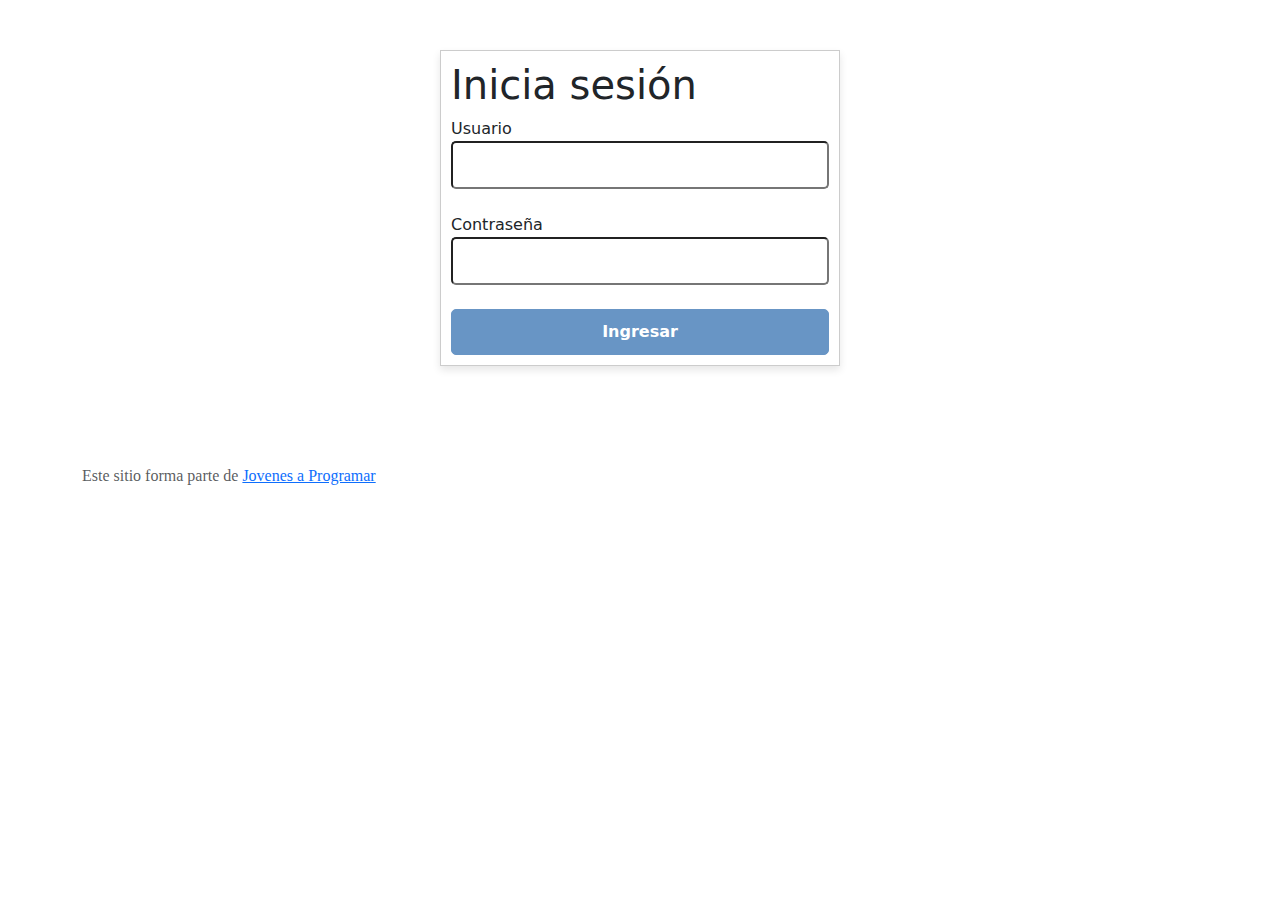
<file: index.html>
<!DOCTYPE html>
<html lang="es">

<head>
  <meta http-equiv="Content-Type" content="text/html; charset=UTF-8">
  <meta name="viewport" content="width=device-width, initial-scale=1, shrink-to-fit=no">
  <title>eMercado - Todo lo que busques está aquí</title>
  <link rel="icon" href="img/logoEmercado.png" >
  <link href="https://fonts.googleapis.com/css?family=Raleway:300,300i,400,400i,700,700i,900,900i" rel="stylesheet">
  <link href="css/bootstrap.min.css" rel="stylesheet">
  <link href="css/styles.css" rel="stylesheet">
</head>

<body>
  <nav class="navbar navbar-expand-lg navbar-dark bg-dark p-1">
    <div class="container">
      <button class="navbar-toggler" type="button" data-bs-toggle="collapse" data-bs-target="#navbarNav"
        aria-controls="navbarNav" aria-expanded="false" aria-label="Toggle navigation">
        <span class="navbar-toggler-icon"></span>
      </button>
      <div class="collapse navbar-collapse" id="navbarNav">
        <ul class="navbar-nav w-100 justify-content-between">
          <li class="nav-item">
            <a class="nav-link active" href="index.html">Inicio</a>
          </li>
          <li class="nav-item">
            <a class="nav-link" href="categories.html">Categorías</a>
          </li>
          <li class="nav-item">
            <a class="nav-link" href="sell.html">Vender</a>
          </li>
          <li class="nav-item dropdown">
            <button id="userShow" class="btn btn-dark dropdown-toggle" data-bs-toggle="dropdown" aria-expanded="false"></button>
            <ul class="dropdown-menu dropdown-menu-dark">
              <li><a class="dropdown-item" href="my-profile.html">Mi perfil</a></li>
              <li><a class="dropdown-item" href="cart.html">Mi carrito <span class="badge text-bg-secondary" id="badge"></span></a></li>
              <li><hr class="dropdown-divider"></li>
              <li id="closeSesion" ><a class="dropdown-item cursor-active" >Cerrar sesión</a></li>
            </ul>
          </li>
        </ul>
      </div>
    </div>
  </nav>
  <main>
    <div class="jumbotron text-center"></div>
    <div class="album py-5 bg-light">
      <div class="container">
        <div class="row">
          <div class="col-md-4">
            <div class="card mb-4 shadow-sm custom-card cursor-active" id="autos">
              <img class="bd-placeholder-img card-img-top" src="img/cars_index.jpg"
                alt="Imgagen representativa de la categoría 'Autos'">
              <h3 class="m-3">Autos</h3>
              <div class="card-body">
                <p class="card-text">Los mejores precios en autos 0 kilómetro, de alta y media gama.</p>
              </div>
            </div>
          </div>
          <div class="col-md-4">
            <div class="card mb-4 shadow-sm custom-card cursor-active" id="juguetes">
              <img class="bd-placeholder-img card-img-top" src="img/toys_index.jpg"
                alt="Imgagen representativa de la categoría 'Juguetes'">
              <h3 class="m-3">Juguetes</h3>
              <div class="card-body">
                <p class="card-text">Encuentra aquí los mejores precios para niños/as de cualquier edad.</p>
              </div>
            </div>
          </div>
          <div class="col-md-4">
            <div class="card mb-4 shadow-sm custom-card cursor-active" id="muebles">
              <img class="bd-placeholder-img card-img-top" src="img/furniture_index.jpg"
                alt="Imgagen representativa de la categoría 'Muebles'">
              <h3 class="m-3">Muebles</h3>
              <div class="card-body">
                <p class="card-text">Muebles antiguos, nuevos y para ser armados por uno mismo.</p>
              </div>
            </div>
          </div>
        </div>
        <div class="row">
          <a class="btn btn-light btn-lg btn-block" href="categories.html">Y mucho más!</a>
        </div>
      </div>
    </div>
  </main>
  <footer class="text-muted">
    <div class="container">
      <p class="float-end">
        <a href="#">Volver arriba</a>
      </p>
      <p>Este sitio forma parte de <a href="https://jovenesaprogramar.edu.uy/" target="_blank">Jovenes a Programar</a></p>
    </div>
  </footer>
  <script src="js/autenticacion.js"></script>
  <script src="js/bootstrap.bundle.min.js"></script>
  <script src="js/index.js"></script>
  <script src="js/init.js"></script>
  <script src="js/darkMode.js"></script>
  <script src="js/cart.js"></script>
  
</body>

</html>
</file>
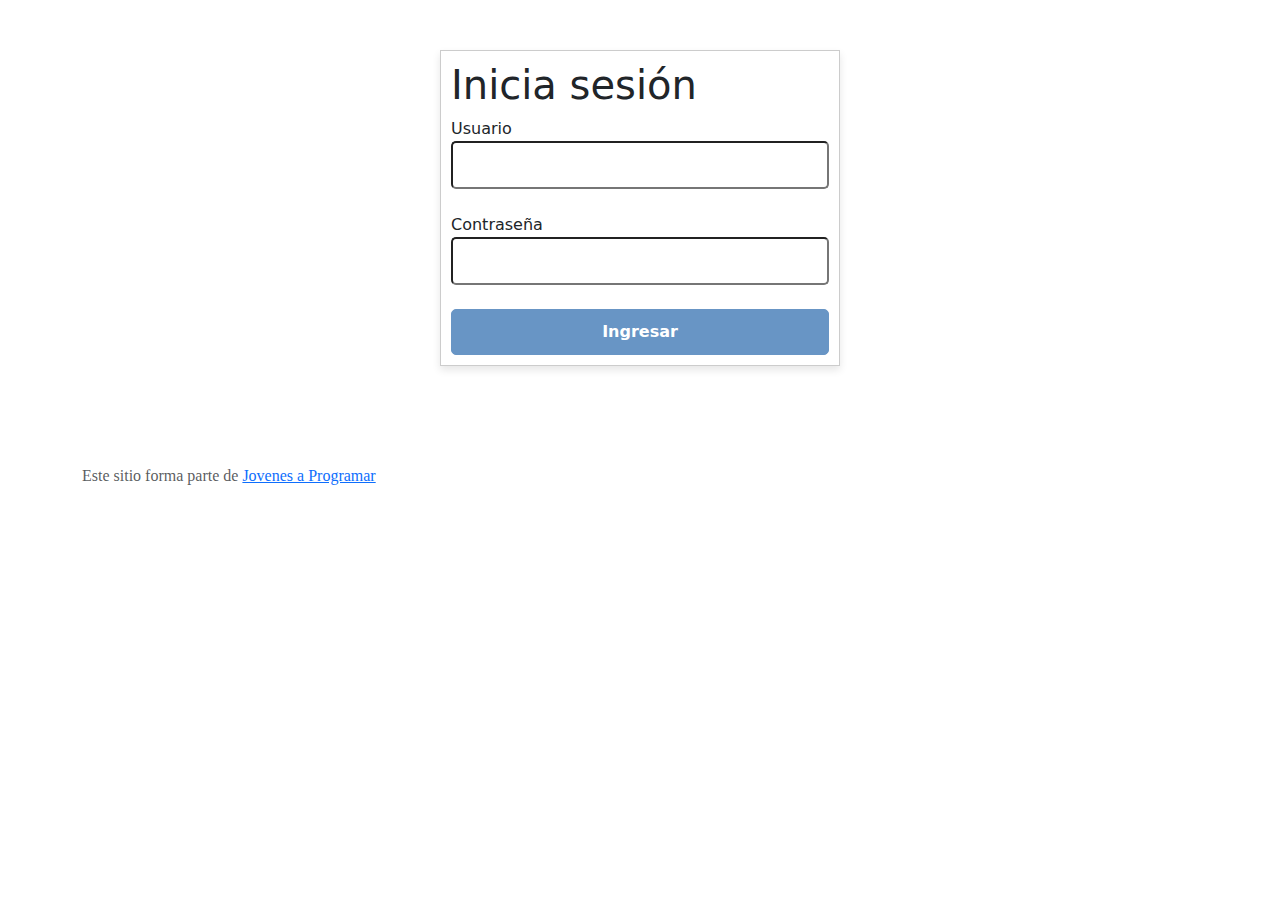
<file: categories.html>
<!DOCTYPE html>
<html lang="es">

<head>
  <meta http-equiv="Content-Type" content="text/html; charset=UTF-8">
  <meta name="viewport" content="width=device-width, initial-scale=1, shrink-to-fit=no">
  <title>eMercado - Todo lo que busques está aquí</title>
  <link rel="icon" href="img/logoEmercado.png" >
  <link href="https://fonts.googleapis.com/css?family=Raleway:300,300i,400,400i,700,700i,900,900i" rel="stylesheet">
  <link href="css/font-awesome.min.css" rel="stylesheet">
  <link href="css/bootstrap.min.css" rel="stylesheet">
  <link href="css/styles.css" rel="stylesheet">
</head>

<body>
  <nav class="navbar navbar-expand-lg navbar-dark bg-dark p-1">
    <div class="container">
      <button class="navbar-toggler" type="button" data-bs-toggle="collapse" data-bs-target="#navbarNav"
        aria-controls="navbarNav" aria-expanded="false" aria-label="Toggle navigation">
        <span class="navbar-toggler-icon"></span>
      </button>
      <div class="collapse navbar-collapse" id="navbarNav">
        <ul class="navbar-nav w-100 justify-content-between">
          <li class="nav-item">
            <a class="nav-link" href="index.html">Inicio</a>
          </li>
          <li class="nav-item">
            <a class="nav-link active" href="categories.html">Categorías</a>
          </li>
          <li class="nav-item">
            <a class="nav-link" href="sell.html">Vender</a>
          </li>
          <li class="nav-item dropdown">
            <button id="userShow" class="btn btn-dark dropdown-toggle" data-bs-toggle="dropdown" aria-expanded="false"></button>
            <ul class="dropdown-menu dropdown-menu-dark">
              <li><a class="dropdown-item" href="my-profile.html">Mi perfil</a></li>
              <li><a class="dropdown-item" href="cart.html">Mi carrito <span class="badge text-bg-secondary" id="badge"></span></a></li>
              <li><hr class="dropdown-divider"></li>
              <li id="closeSesion" ><a class="dropdown-item cursor-active" >Cerrar sesión</a></li>
            </ul>
          </li>
        </ul>
      </div>
    </div>
  </nav>
  <main class="pb-5">
    <div class="text-center p-4">
      <h2>Categorías</h2>
      <p class="lead">Verás aquí todas las categorías del sitio.</p>
    </div>
    <div class="container">
      <div class="row">
        <div class="col text-end">
          <div class="btn-group btn-group-toggle mb-4" data-bs-toggle="buttons">
            <input type="radio" class="btn-check" name="options" id="sortAsc">
            <label class="btn btn-light" for="sortAsc">A-Z</label>
            <input type="radio" class="btn-check" name="options" id="sortDesc">
            <label class="btn btn-light" for="sortDesc">Z-A</label>
            <input type="radio" class="btn-check" name="options" id="sortByCount" checked>
            <label class="btn btn-light" for="sortByCount"><i class="fas fa-sort-amount-down mr-1"></i></label>
          </div>
        </div>
      </div>
      <div class="row">
        <div class="col-lg-6 offset-lg-6 col-md-12 mb-1 container">
          <div class="row container p-0 m-0">
            <div class="col">
              <p class="font-weight-normal text-end my-2">Cant.</p>
            </div>
            <div class="col">
              <input class="form-control" type="number" placeholder="min." id="rangeFilterCountMin">
            </div>
            <div class="col">
              <input class="form-control" type="number" placeholder="máx." id="rangeFilterCountMax">
            </div>
            <div class="col-3 p-0">
              <div class="btn-group" role="group">
                <button class="btn btn-light btn-block" id="rangeFilterCount">Filtrar</button>
                <button class="btn btn-link btn-sm" id="clearRangeFilter">Limpiar</button>
              </div>
            </div>
          </div>
        </div>
      </div>
      <div class="row">
        <div class="list-group" id="cat-list-container">
        </div>
      </div>
    </div>
  </main>
  <footer class="text-muted">
    <div class="container">
      <p class="float-end">
        <a href="#">Volver arriba</a>
      </p>
      <p>Este sitio forma parte de <a href="https://jovenesaprogramar.edu.uy/" target="_blank">Jovenes a Programar</a></p>
    </div>
  </footer>
  <div id="spinner-wrapper">
    <div class="lds-ring">
      <div></div>
      <div></div>
      <div></div>
      <div></div>
    </div>
  </div>
  <script src="js/bootstrap.bundle.min.js"></script>
  <script src="js/init.js"></script>
  <script src="js/categories.js"></script>
  <script src="js/autenticacion.js"></script>
  <script src="js/darkMode.js"></script>
  <script src="js/cart.js"></script>
</body>

</html>
</file>
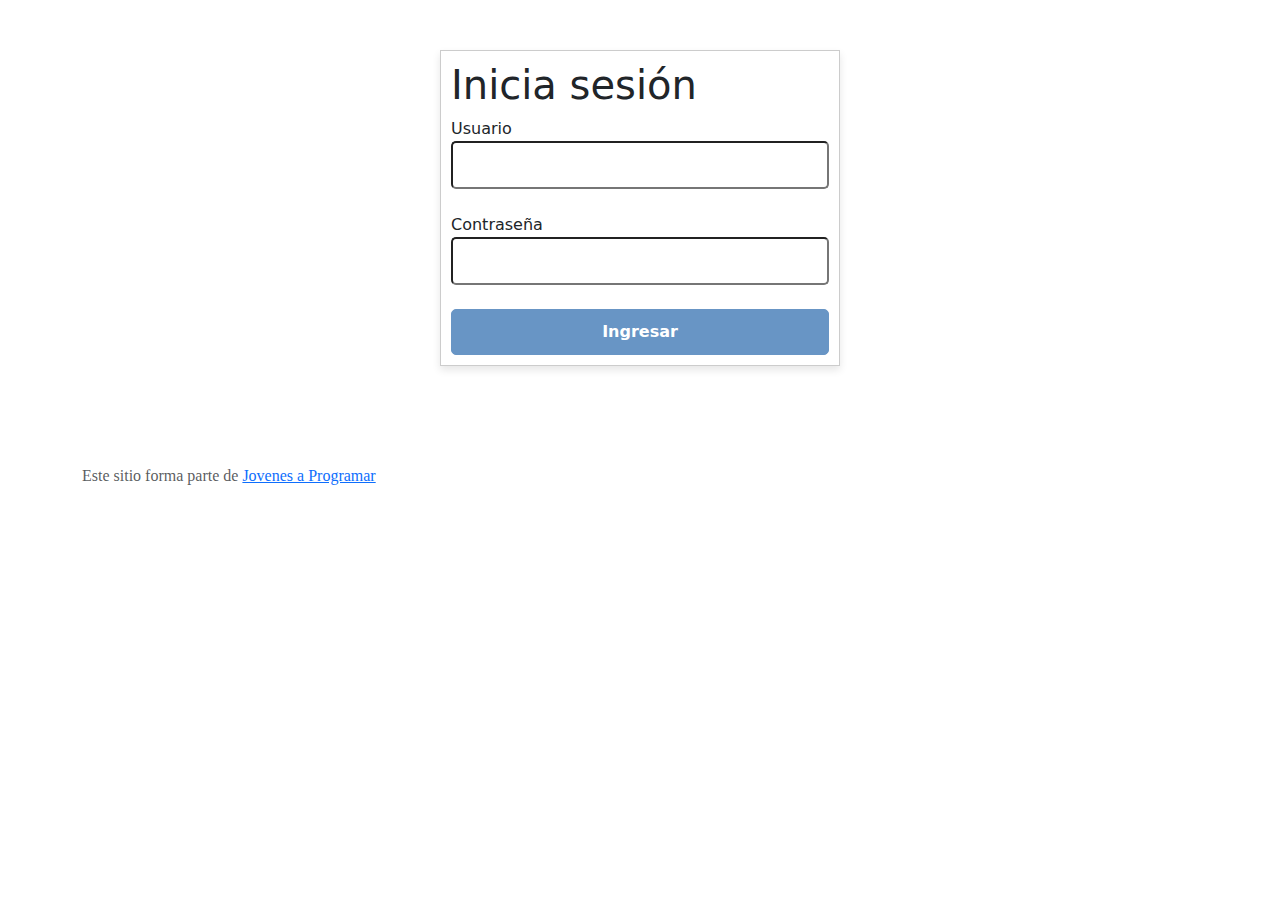
<file: login.html>
<!DOCTYPE html>
<html lang="es">

<head>
  <meta http-equiv="Content-Type" content="text/html; charset=UTF-8">
  <meta name="viewport" content="width=device-width, initial-scale=1, shrink-to-fit=no">
  <title>eMercado - Todo lo que busques está aquí</title>
  <link rel="icon" href="img/logoEmercado.png" >
  <link href="https://fonts.googleapis.com/css?family=Raleway:300,300i,400,400i,700,700i,900,900i" rel="stylesheet">
  <link href="css/bootstrap.min.css" rel="stylesheet">
  <link href="css/styles.css" rel="stylesheet">
  <link href="https://cdn.jsdelivr.net/npm/bootstrap@5.3.3/dist/css/bootstrap.min.css" rel="stylesheet" integrity="sha384-QWTKZyjpPEjISv5WaRU9OFeRpok6YctnYmDr5pNlyT2bRjXh0JMhjY6hW+ALEwIH" crossorigin="anonymous">
</head>

<body>
  <div class="contenedor" id="login">
    <div class="col-sm-12 col-md-12 col-xxl-12"></div>
      <div class="form"></div>  
      <h1>Inicia sesión</h1>
    
      Usuario<br><input id="username" type="email" name="usuario" minlength="1" required><br><br>
      Contraseña<br><input id="password" type="password" name="contraseña" minlength="1" required><br><br>
    
      <button id="inicio">Ingresar</button> 
      </div>
    </div>
  
  </div>
  <footer class="text-muted">
    <div class="container">
      <p>Este sitio forma parte de <a href="https://jovenesaprogramar.edu.uy/" target="_blank">Jovenes a Programar</a></p>
    </div>
  </footer>
  <script src="js/login.js"></script>
</body>

</html>
</file>
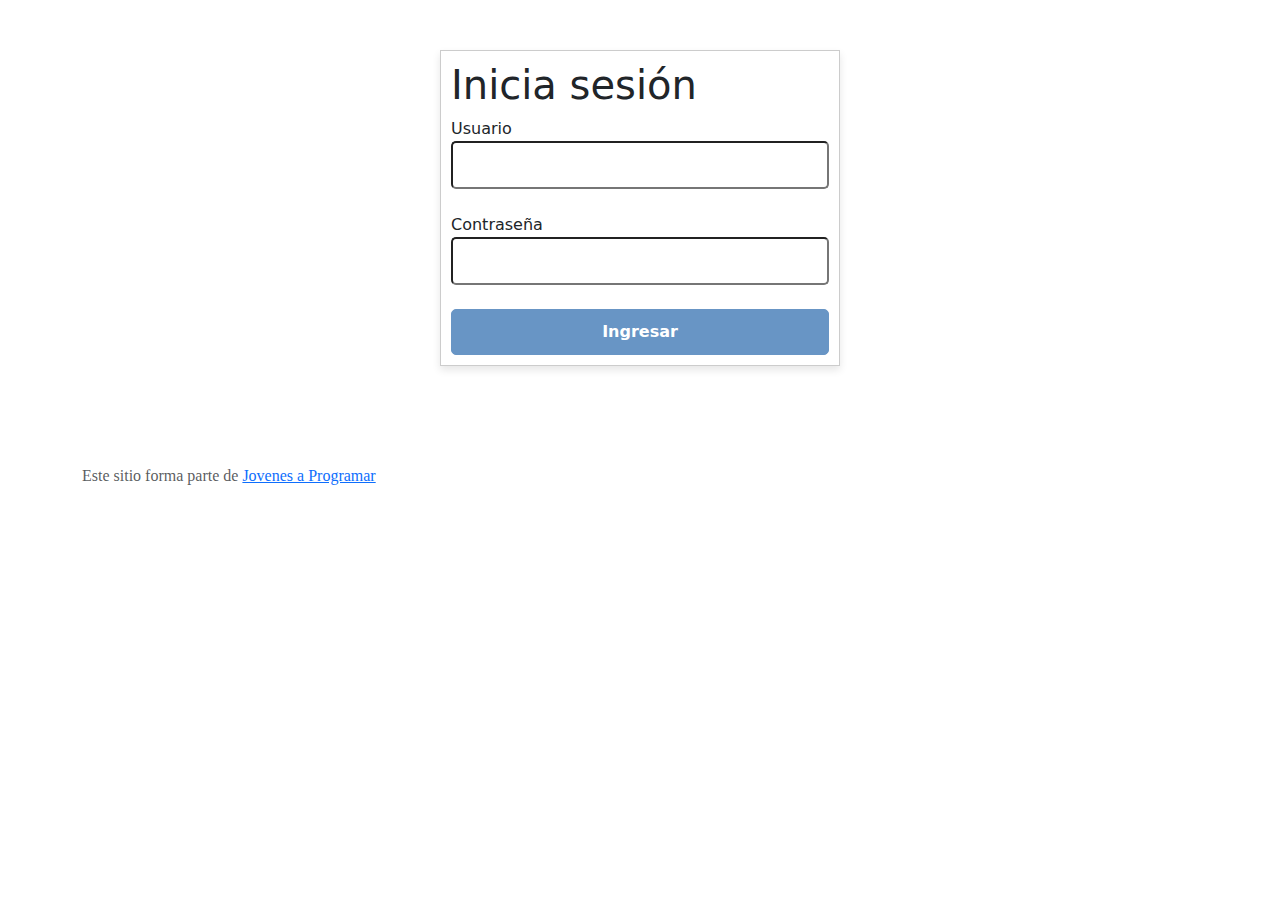
<file: product-info.html>
<!DOCTYPE html>
<html lang="es">

<head>
  <meta http-equiv="Content-Type" content="text/html; charset=UTF-8">
  <meta name="viewport" content="width=device-width, initial-scale=1, shrink-to-fit=no">
  <title>eMercado - Todo lo que busques está aquí</title>
  <link rel="icon" href="img/logoEmercado.png" >
  <link href="https://fonts.googleapis.com/css?family=Raleway:300,300i,400,400i,700,700i,900,900i" rel="stylesheet">
  <link rel="stylesheet" href="https://cdnjs.cloudflare.com/ajax/libs/font-awesome/6.0.0-beta3/css/all.min.css" >
  <link href="css/bootstrap.min.css" rel="stylesheet">
  <link href="css/styles.css" rel="stylesheet">
</head>

<body>
  <nav class="navbar navbar-expand-lg navbar-dark bg-dark p-1">
    <div class="container">
      <button class="navbar-toggler" type="button" data-bs-toggle="collapse" data-bs-target="#navbarNav"
        aria-controls="navbarNav" aria-expanded="false" aria-label="Toggle navigation">
        <span class="navbar-toggler-icon"></span>
      </button>
      <div class="collapse navbar-collapse" id="navbarNav">
        <ul class="navbar-nav w-100 justify-content-between">
          <li class="nav-item">
            <a class="nav-link" href="index.html">Inicio</a>
          </li>
          <li class="nav-item">
            <a class="nav-link" href="categories.html">Categorías</a>
          </li>
          <li class="nav-item">
            <a class="nav-link" href="sell.html">Vender</a>
          </li>
          <li class="nav-item dropdown">
            <button id="userShow" class="btn btn-dark dropdown-toggle" data-bs-toggle="dropdown" aria-expanded="false"></button>
            <ul class="dropdown-menu dropdown-menu-dark">
              <li><a class="dropdown-item" href="my-profile.html">Mi perfil</a></li>
              <li><a class="dropdown-item" href="cart.html">Mi carrito <span class="badge text-bg-secondary" id="badge"></span></a></li>
              <li><hr class="dropdown-divider"></li>
              <li id="closeSesion" ><a class="dropdown-item cursor-active" >Cerrar sesión</a></li>
            </ul>
          </li>
        </ul>
      </div>
    </div>
  </nav>
  <main>
    <div class="container">
      <div class= "row">
        <!-- Información del producto -->
        <div class="product-info" id= "product-info-container"></div> 
        <button class="boton" id="comprar">Comprar</button><br>
        <!-- Sección de recomendados -->
        <br><hr><h4>Creemos que podría gustarte</h4>
        <div class="product-info img-relacionadas" id="product-related"></div>
        <!-- Comentarios -->
        <div class="product-info" id="product-comments"></div>
        <!-- Hacer comentarios -->
        <div class="product-info" id="product-calification"> <hr>

        <h3> Cuéntanos que te pareció tu producto</h3>
          <div id="star-rating">
            <i class="far fa-star"></i>
            <i class="far fa-star"></i>
            <i class="far fa-star"></i>
            <i class="far fa-star"></i>
            <i class="far fa-star"></i>
          </div>
        <br>

        <div class="review">
          <input type="text" class= "form-control" placeholder = "Escribe tu reseña aquí" id="input"> <br>
          <button id="button">Enviar Reseña</button>
        </div>
        </div>
      </div>
    </div>
  </main>
  <footer class="text-muted">
    <div class="container">
      <p class="float-end">
        <a href="#">Volver arriba</a>
      </p>
      <p>Este sitio forma parte de <a href="https://jovenesaprogramar.edu.uy/" target="_blank">Jovenes a Programar</a></p>
    </div>
  </footer>
  <div id="spinner-wrapper">
    <div class="lds-ring">
      <div></div>
      <div></div>
      <div></div>
      <div></div>
    </div>
  </div>
  <script src="js/bootstrap.bundle.min.js"></script>
  <script src="js/init.js"></script>
  <script src="js/product-info.js"></script>
  <script src="js/autenticacion.js"></script>
  <script src="js/darkMode.js"></script>
  <script src="js/cart.js"></script>
</body>

</html>
</file>
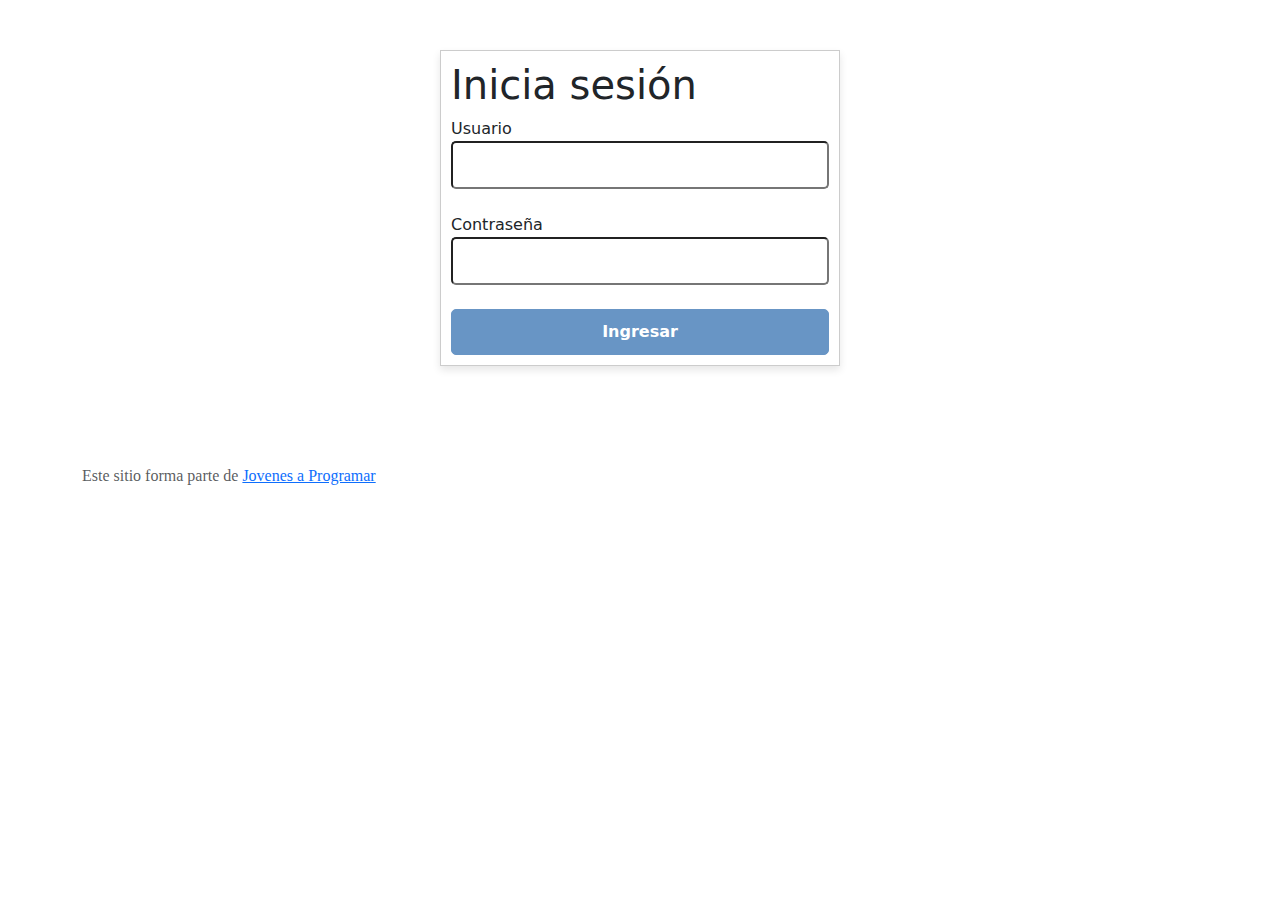
<file: products.html>
<!DOCTYPE html>
<html lang="es">

<head>
  <meta http-equiv="Content-Type" content="text/html; charset=UTF-8">
  <meta name="viewport" content="width=device-width, initial-scale=1, shrink-to-fit=no">
  <title>eMercado - Todo lo que busques está aquí</title>
  <link rel="icon" href="img/logoEmercado.png" >
  <link rel="icon" href="img/logoEmercado.png" >
  <link href="https://fonts.googleapis.com/css?family=Raleway:300,300i,400,400i,700,700i,900,900i" rel="stylesheet">
  <link href="css/font-awesome.min.css" rel="stylesheet">
  <link href="css/bootstrap.min.css" rel="stylesheet">
  <link href="css/styles.css" rel="stylesheet">
  <link href="https://cdn.jsdelivr.net/npm/bootstrap@5.3.3/dist/css/bootstrap.min.css" rel="stylesheet" integrity="sha384-QWTKZyjpPEjISv5WaRU9OFeRpok6YctnYmDr5pNlyT2bRjXh0JMhjY6hW+ALEwIH" crossorigin="anonymous">
</head>

<body>
  <nav class="navbar navbar-expand-lg navbar-dark bg-dark p-1">
    <div class="container">
      <button class="navbar-toggler" type="button" data-bs-toggle="collapse" data-bs-target="#navbarNav"
        aria-controls="navbarNav" aria-expanded="false" aria-label="Toggle navigation">
        <span class="navbar-toggler-icon"></span>
      </button>
      <div class="collapse navbar-collapse" id="navbarNav">
        <ul class="navbar-nav w-100 justify-content-between">
          <li class="nav-item">
            <a class="nav-link" href="index.html">Inicio</a>
          </li>
          <li class="nav-item">
            <a class="nav-link" href="categories.html">Categorías</a>
          </li>
          <li class="nav-item">
            <a class="nav-link" href="sell.html">Vender</a>
          </li>
          <li class="nav-item dropdown">
            <button id="userShow" class="btn btn-dark dropdown-toggle" data-bs-toggle="dropdown" aria-expanded="false"></button>
            <ul class="dropdown-menu dropdown-menu-dark">
              <li><a class="dropdown-item" href="my-profile.html">Mi perfil</a></li>
              <li><a class="dropdown-item" href="cart.html">Mi carrito <span class="badge text-bg-secondary" id="badge"></span></a></li>
              <li><hr class="dropdown-divider"></li>
              <li id="closeSesion" ><a class="dropdown-item cursor-active" >Cerrar sesión</a></li>
            </ul>
          </li>
        </ul>
      </div>
    </div>
  </nav>

  <div id="productList"></div>
  <h1 class="centrado">Lista de productos</h1>
  
  <div class="row">
    <div class="col text-end">
      
      <div class="btn-group btn-group-toggle mb-4" data-bs-toggle="buttons">
        <input type="search" id="searchInput" placeholder="Buscar productos..." />
        <input type="radio" class="btn-check" name="options" id="sortAsc">
        <label class="btn btn-light" for="sortAsc"><i class="fas fa-sort-amount-down mr-1">$</i></label>
        <input type="radio" class="btn-check" name="options" id="sortDesc">
        <label class="btn btn-light" for="sortDesc"><i class="fas fa-sort-amount-up mr-1">$</i></label>
        <input type="radio" class="btn-check" name="options" id="sortByCount" checked>
        <label class="btn btn-light" for="sortByCount"><i class="fas fa-sort-amount-down mr-1">Rel</i></label>
      </div>
    </div>
  </div>
  <div class="row">
    <div class="col-lg-6 offset-lg-6 col-md-12 mb-1 container">
      <div class="row container p-0 m-0">
        <div class="col">
          <p class="font-weight-normal text-end my-2">Precio.</p>
        </div>
        <div class="col">
          <input class="form-control" type="number" placeholder="min." id="rangeFilterCostMin">
        </div>
        <div class="col">
          <input class="form-control" type="number" placeholder="máx." id="rangeFilterCostMax">
        </div>
        <div class="col-3 p-0">
          <div class="btn-group" role="group">
            <button class="btn btn-light btn-block" id="rangeFilterCost">Filtrar</button>
            <button class="btn btn-link btn-sm" id="clearRangeFilter">Limpiar</button>
          </div>
        </div>
      </div>
    </div>
  <div id="contenedorJson"></div>
  <br>

  <footer class="text-muted">
    <div class="container">
      <p class="float-end">
        <a href="#">Volver arriba</a>
      </p>
      <p>Este sitio forma parte de <a href="https://jovenesaprogramar.edu.uy/" target="_blank">Jovenes a Programar</a></p>
    </div>
  </footer>
  <div id="spinner-wrapper">
    <div class="lds-ring">
      <div></div>
      <div></div>
      <div></div>
      <div></div>
    </div>
  </div>
  <script src="js/autenticacion.js"></script>
  <script src="js/bootstrap.bundle.min.js"></script>
  <script src="js/init.js"></script>
  <script src="js/products.js"></script>
  <script src="js/autenticacion.js"></script>
  <script src="js/darkMode.js"></script>
  <script src="js/cart.js"></script>
</body>
</html>
</file>
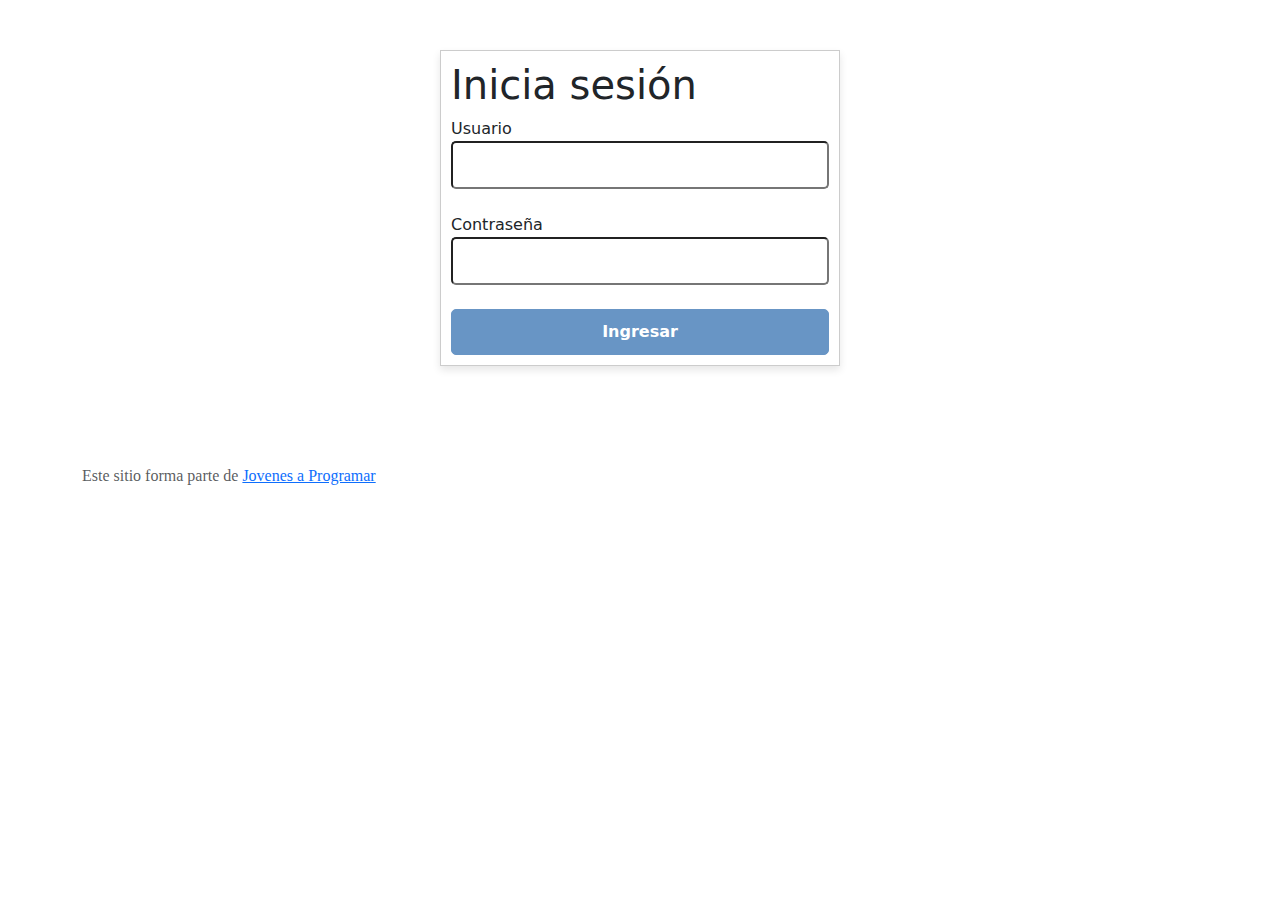
<file: sell.html>
<!DOCTYPE html>
<html lang="es">

<head>
  <meta http-equiv="Content-Type" content="text/html; charset=UTF-8">
  <meta name="viewport" content="width=device-width, initial-scale=1, shrink-to-fit=no">
  <title>eMercado - Todo lo que busques está aquí</title>
  <link rel="icon" href="img/logoEmercado.png" >
  <link href="https://fonts.googleapis.com/css?family=Raleway:300,300i,400,400i,700,700i,900,900i" rel="stylesheet">
  <link href="css/bootstrap.min.css" rel="stylesheet">
  <link href="css/dropzone.css" rel="stylesheet">
  <link href="css/styles.css" rel="stylesheet">
</head>

<body>
  <nav class="navbar navbar-expand-lg navbar-dark bg-dark p-1">
    <div class="container">
      <button class="navbar-toggler" type="button" data-bs-toggle="collapse" data-bs-target="#navbarNav"
        aria-controls="navbarNav" aria-expanded="false" aria-label="Toggle navigation">
        <span class="navbar-toggler-icon"></span>
      </button>
      <div class="collapse navbar-collapse" id="navbarNav">
        <ul class="navbar-nav w-100 justify-content-between">
          <li class="nav-item">
            <a class="nav-link" href="index.html">Inicio</a>
          </li>
          <li class="nav-item">
            <a class="nav-link" href="categories.html">Categorías</a>
          </li>
          <li class="nav-item">
            <a class="nav-link active" href="sell.html">Vender</a>
          </li>
          <li class="nav-item dropdown">
            <button id="userShow" class="btn btn-dark dropdown-toggle" data-bs-toggle="dropdown" aria-expanded="false"></button>
            <ul class="dropdown-menu dropdown-menu-dark">
              <li><a class="dropdown-item" href="my-profile.html">Mi perfil</a></li>
              <li><a class="dropdown-item" href="cart.html">Mi carrito <span class="badge text-bg-secondary" id="badge"></span></a></li>
              <li><hr class="dropdown-divider"></li>
              <li id="closeSesion" ><a class="dropdown-item cursor-active" >Cerrar sesión</a></li>
            </ul>
          </li>
        </ul>
      </div>
    </div>
  </nav>
  <div class="container">
    <div class="text-center p-4">
      <h2>Vender</h2>
      <p class="lead">Ingresa los datos del artículo a vender.</p>
    </div>
    <div class="row justify-content-md-center">
      <div class="col-md-8 order-md-1">
        <h4 class="mb-3">Información del producto</h4>
        <form class="needs-validation" id="sell-info">
          <div class="row">
            <div class="col-md-6 mb-3">
              <label for="productName">Nombre</label>
              <input type="text" class="form-control" id="productName" value="" name="productName">
              <div class="invalid-feedback">
                Ingresa un nombre
              </div>
            </div>
          </div>
          <div class="row">
            <div class="col-md-8 order-md-1">
              <label>Imágenes</label>
              <div class="needsclick dz-clickable" id="file-upload">
                <div class="dz-message needsclick">
                  Arrastra tus fotos aquí<br>
                </div>
              </div>
            </div>
          </div>
          <div class="row">
            <div class="col-md-12 mb-3">
              <label for="productDescription">Descripción</label>
              <textarea name="productDescription" class="form-control" id="productDescription"></textarea>
            </div>
          </div>
          <div class="row">
            <div class="col-md-3 mb-3">
              <label for="productCostInput">Costo</label>
              <input type="number" name="productCostInput" class="form-control" id="productCostInput" placeholder="" required="" value="0"
                min="0">
              <div class="invalid-feedback">
                El costo debe ser mayor que 0.
              </div>
            </div>
            <div class="col-md-4 mb-3">
              <label for="productCurrency">Moneda</label>
              <select name="productCurrency" class="form-select custom-select d-block w-100" id="productCurrency" required>
                <option value="" hidden selected>Seleccionar moneda</option>
                <option>Pesos Uruguayos (UYU)</option>
                <option>Dólares (USD)</option>
              </select>
              <div class="invalid-feedback">
                Ingresa una categoría válida.
              </div>
            </div>
          </div>
          <div class="row">
            <div class="col-md-7 mb-3">
              <label for="productCategory">Categoría</label>
              <select name="productCategory" class="custom-select form-select d-block w-100" id="productCategory">
                <option value="">Elija la categoría...</option>
                <option>Autos</option>
                <option>Juguetes</option>
                <option>Muebles</option>
                <option>Herramientas</option>
                <option>Computadoras</option>
                <option>Vestimenta</option>
              </select>
              <div class="invalid-feedback">
                Por favor ingresa una categoría válida.
              </div>
            </div>
          </div>
          <div class="row">
            <div class="col-md-3 mb-3">
              <label for="productCountInput">Cantidad en stock</label>
              <input type="number" name="productCountInput" class="form-control" id="productCountInput"  required value="1"
                min="0">
              <div class="invalid-feedback">
                La cantidad es requerida.
              </div>
            </div>
          </div>
          <hr class="mb-4">
          <h5 class="mb-3">Tipo de publicación</h5>
          <div class="d-block my-3">
            <div class="custom-control custom-radio">
              <input id="goldradio" name="publicationType" type="radio" class="custom-control-input" checked=""
                required="">
              <label class="custom-control-label" for="goldradio">Gold (13%)</label>
            </div>
            <div class="custom-control custom-radio">
              <input id="premiumradio" name="publicationType" type="radio" class="custom-control-input" required="">
              <label class="custom-control-label" for="premiumradio">Premium (7%)</label>
            </div>
            <div class="custom-control custom-radio">
              <input id="standardradio" name="publicationType" type="radio" class="custom-control-input" required="">
              <label class="custom-control-label" for="standardradio">Estándar (3%)</label>
            </div>
            <div class="row">
              <button type="button" class="m-1 btn btn-link" data-bs-toggle="modal"
                data-bs-target="#contidionsModal">Ver
                condiciones</button>
            </div>
          </div>
          <hr class="mb-4">
          <h4 class="mb-3">Costos</h4>
          <ul class="list-group mb-3">
            <li class="list-group-item d-flex justify-content-between lh-condensed">
              <div>
                <h6 class="my-0">Precio</h6>
                <small class="text-muted">Unitario del producto</small>
              </div>
              <span class="text-muted" id="productCostText">-</span>
            </li>
            <li class="list-group-item d-flex justify-content-between lh-condensed">
              <div>
                <h6 class="my-0">Porcentaje</h6>
                <small class="text-muted">Según el tipo de publicación</small>
              </div>
              <span class="text-muted" id="comissionText">-</span>
            </li>
            <li class="list-group-item d-flex justify-content-between">
              <span>Total ($)</span>
              <strong id="totalCostText">-</strong>
            </li>
          </ul>
          <hr class="mb-4">
          <button class="btn btn-primary btn-lg" type="submit">Vender</button>
        </form>
      </div>
    </div>
  </div>
  <footer class="text-muted">
    <div class="container">
      <p class="float-end">
        <a href="#">Volver arriba</a>
      </p>
      <p>Este sitio forma parte de <a href="https://jovenesaprogramar.edu.uy/" target="_blank">Jovenes a Programar</a></p>
    </div>
  </footer>

  <div class="alert alert-primary-dismissible fade" id="alertResult" role="alert">
    <span id="resultSpan"></span>
  </div>

  <div class="modal fade" tabindex="-1" role="dialog" id="contidionsModal">
    <div class="modal-dialog" role="document">
      <div class="modal-content">
        <div class="modal-header">
          <h5 class="modal-title">Condiciones de publicación</h5>
        </div>
        <div class="modal-body">
          <div class="container">
            <div class="row">
              <h5 class="text-warning">Gold (13%)</h5>
              <p class="muted text-justify">Tu producto se verá de forma promocionada en portada, además de las
                condiciones de Premium y Estándar.</p>
            </div>
            <hr>
            <div class="row">
              <h5 class="text-primary">Premium (7%)</h5>
              <p class="muted text-justify">Se mostrará el producto en los primeros lugares de resultados de búsqueda,
                así cómo cuando se ingrese a la categoría que pertenezca.</p>
            </div>
            <hr>
            <div class="row">
              <h5 class="text-secondary">Estándar (3%)</h5>
              <p class="muted text-justify">El producto se listará en la categoría correspondiente, así como en los
                resultados de búsquedas que coincidan con las palabras claves en el nombre.</p>
            </div>
          </div>
        </div>
        <div class="modal-footer">
          <button type="button" class="btn btn-primary" data-bs-dismiss="modal">Cerrar</button>
        </div>
      </div>
    </div>
  </div>
  <div id="spinner-wrapper">
    <div class="lds-ring">
      <div></div>
      <div></div>
      <div></div>
      <div></div>
    </div>
  </div>
  <script src="js/bootstrap.bundle.min.js"></script>
  <script src="js/dropzone.js"></script>
  <script src="js/init.js"></script>
  <script src="js/sell.js"></script>
  <script src="js/autenticacion.js"></script>
  <script src="js/darkMode.js"></script>
  <script src="js/cart.js"></script>
</body>

</html>
</file>
<file: css/styles.css>
.jumbotron,
.card-body,
.container,
.site-header {
  font-family: 'Verdana', serif !important;
}

.jumbotron .display-4 {
  font-weight: bold;
}

nav a {
  text-decoration: none;
}

.bd-placeholder-img {
  font-size: 1.125rem;
  text-anchor: middle;
  -webkit-user-select: none;
  -moz-user-select: none;
  -ms-user-select: none;
  user-select: none;
}

@media (min-width: 768px) {
  .bd-placeholder-img-lg {
    font-size: 3.5rem;
  }
}

.jumbotron {
  height: 50vh;
  padding: 5em inherit;
  margin-bottom: 0;
  background-color: #53C0FB;
  background: url('../img/cover_back.png');
  background-size: cover;
  background-position: center;
  background-repeat: no-repeat;
  color: black;
  font-weight: bold;
}

@media (min-width: 768px) {
  .jumbotron {
    padding-top: 6rem;
    padding-bottom: 6rem;
  }
}

.jumbotron p:last-child {
  margin-bottom: 0;
}

.jumbotron-heading {
  font-weight: 300;
}

.jumbotron .container {
  max-width: 40rem;
  background-color: rgba(255, 255, 255, 0.5);
  border-radius: 10px;
  text-shadow: 1px 1px 2px grey;
}

.jumbotron .lead {
  font-size: 38px;
}

footer {
  padding-top: 3rem;
  padding-bottom: 3rem;
  
}

footer p {
  margin-bottom: .25rem;
}

.site-header a {
  color: white;
  transition: ease-in-out color .15s;
}

.site-header .dropdown-menu a {
  color: black;
}

.dropzone {
  border: 2px dashed #0087F7;
  border-radius: 5px;
  background: white;
}

.img-fit {
  max-height: 100%;
}

.alert {
  position: fixed;
  top: 80px;
  width: 50%;
  left: 50%;
  transform: translate(-50%, 0);
}

.lds-ring {
  display: inline-block;
  position: relative;
  width: 64px;
  height: 64px;
  top: 50%;
  left: 50%;
}

.cursor-active {
  cursor: pointer;
}

.left {
  float: left;
  padding: 4px;
  background-color: rgba(255, 255, 255, 0.5);
}

.lds-ring div {
  box-sizing: border-box;
  display: block;
  position: absolute;
  width: 51px;
  height: 51px;
  margin: 6px;
  border: 6px solid #fff;
  border-radius: 50%;
  animation: lds-ring 1.2s cubic-bezier(0.5, 0, 0.5, 1) infinite;
  border-color: #fff transparent transparent transparent;
}

.lds-ring div:nth-child(1) {
  animation-delay: -0.45s;
}

.lds-ring div:nth-child(2) {
  animation-delay: -0.3s;
}

.lds-ring div:nth-child(3) {
  animation-delay: -0.15s;
}

@keyframes lds-ring {
  0% {
    transform: rotate(0deg);
  }

  100% {
    transform: rotate(360deg);
  }
}

.signin {
  width: 100%;
  max-width: 330px;
  padding: 15px;
  margin: auto;
}

#spinner-wrapper {
  position: fixed;
  background-color: rgba(0, 0, 0, 0.5);
  width: 100%;
  height: 100%;
  top: 0;
  left: 0;
  z-index: 1021;
  display: none;
}

main {
  min-height: calc(100vh - 210px);
}

a.custom-card,
a.custom-card:hover {
  color: inherit;
  text-decoration: inherit;
}

.checked {
  color: orange;
}

.auto {
  width: 100%;
  padding: 2%;

}

.informacion{ 
  margin: 2%;
  padding: 1%;
  width: 100%;
  font-size: 115%;
}

.negrita{
  font-size: larger;
  font-weight: bold;
}

.precio {
  font-size: larger;
  text-align: left;
  font-weight: bold;
  margin-left: 35%;

}

.vendidos{
  text-align: right;
  margin-right: 10%;
}

.centrado {
  text-align: center;
}

.left {
  text-align: left;
}

#login {
  padding: 10px;
  margin-bottom: 10px;
  border: 1px solid #ccc;
  max-width: 400px;
  margin: 50px auto;
  background-color: white;
  box-shadow: 0 4px 8px rgba(0, 0, 0, 0.1);
}

input {
  width: 100%;
  padding: 10px;
  box-sizing: border-box;
  border-radius: 5px;
  cursor: pointer;
  font-weight: bold;
}

#inicio{
  width: 100%;
  color: white;
  padding: 10px;
  border: 1px solid #6895c5;
  border-radius: 5px;
  cursor: pointer;
  font-weight: bold;
  background-color:#6895c5;
}

body{
  font-family:Arial, Helvetica, sans-serif;
}

.img-relacionadas {
  display: flex;          
  gap: 10px;               
  margin-top: 10px;        
  width: 80%;
}

.img-adicional {
  display: flex;          
  gap: 10px;               
  margin-top: 10px;        
  width: 30%;
}

.imagen-principal{
  width: 55%;
  display: flex;
  justify-content: center; 
  align-items: center;
  place-items: center;

}

#button{
  background-color: #007bff;
    color: white;
    border: none;
    padding: 10px 20px;
    border-radius: 5px;
    cursor: pointer;
    font-size: 16px;
}

.boton{
  background-color: #007bff;
    color: white;
    border: none;
    padding: 10px 20px;
    border-radius: 5px;
    cursor: pointer;
    font-size: 16px;
}

#input{
  width: 50%;
  padding-bottom: 3%;
  box-sizing: border-box;

}

.user .inputBorde{
  border:none;
  outline:none;
}

.profile-pic {
  width: 170px;
  height: 170px;
  object-fit: cover;
  border-radius: 50%;
}

body.dark-mode {
  background-color: #333;
  color: #fff;
}

.dark-mode .user input{
  background-color: #333;
  color: white;
}

.dark-mode .list-group-item{
  background-color: #333;
  color: white ;
  border-color: gray;
}

.dark-mode .card {
background-color: #353333;
color: white;
border-color: gray;
}

.dark-mode #resumen {
background-color: rgb(88, 85, 85);
color: white;
}

.dark-mode .btn {
background-color: #353333;
color: white;
}

/* Botones de aumentar y disminuir cantidad */
.cantidad {
  display: flex;
}

#carrito {
  text-align: center;
  font-weight: bold;
}

.inputCantidad {
  width: 25%;
}

.flex {
  display: flex;
}

.separacion {
  padding-left: 10px;
}

.margen {
  margin-left: 5%;
}

.resumenCarrito {
  display: flex;              
  justify-content: space-between;
  width: 100%;
  gap: 20px;                  
  flex-wrap: nowrap;          
}

.resumen-content {
  background-color: ghostwhite;
  width: 250px;
  height: auto;
  border: solid 1px #807c7c;
  border-radius: 5%;
  padding: 20px;
  box-sizing: border-box;
}

@media screen and (max-width: 500px) {
  .resumenCarrito {
    flex-direction: column;    
    align-items: center;      
  }
  .resumen-content {
    width: 90%;  
    max-width: 400px;
    height: auto;
  }
  .centrado {
    text-align: center;
    margin-top: 20px;
  }
}
</file>
<file: css/dropzone.css>
/*
 * The MIT License
 * Copyright (c) 2012 Matias Meno <m@tias.me>
 */
.dropzone, .dropzone * {
  box-sizing: border-box; }

.dropzone {
  position: relative; }
  .dropzone .dz-preview {
    position: relative;
    display: inline-block;
    width: 120px;
    margin: 0.5em; }
    .dropzone .dz-preview .dz-progress {
      display: block;
      height: 15px;
      border: 1px solid #aaa; }
      .dropzone .dz-preview .dz-progress .dz-upload {
        display: block;
        height: 100%;
        width: 0;
        background: green; }
    .dropzone .dz-preview .dz-error-message {
      color: red;
      display: none; }
    .dropzone .dz-preview.dz-error .dz-error-message, .dropzone .dz-preview.dz-error .dz-error-mark {
      display: block; }
    .dropzone .dz-preview.dz-success .dz-success-mark {
      display: block; }
    .dropzone .dz-preview .dz-error-mark, .dropzone .dz-preview .dz-success-mark {
      position: absolute;
      display: none;
      left: 30px;
      top: 30px;
      width: 54px;
      height: 58px;
      left: 50%;
      margin-left: -27px; }

@-webkit-keyframes passing-through {
  0% {
    opacity: 0;
    -webkit-transform: translateY(40px);
    -moz-transform: translateY(40px);
    -ms-transform: translateY(40px);
    -o-transform: translateY(40px);
    transform: translateY(40px); }
  30%, 70% {
    opacity: 1;
    -webkit-transform: translateY(0px);
    -moz-transform: translateY(0px);
    -ms-transform: translateY(0px);
    -o-transform: translateY(0px);
    transform: translateY(0px); }
  100% {
    opacity: 0;
    -webkit-transform: translateY(-40px);
    -moz-transform: translateY(-40px);
    -ms-transform: translateY(-40px);
    -o-transform: translateY(-40px);
    transform: translateY(-40px); } }
@-moz-keyframes passing-through {
  0% {
    opacity: 0;
    -webkit-transform: translateY(40px);
    -moz-transform: translateY(40px);
    -ms-transform: translateY(40px);
    -o-transform: translateY(40px);
    transform: translateY(40px); }
  30%, 70% {
    opacity: 1;
    -webkit-transform: translateY(0px);
    -moz-transform: translateY(0px);
    -ms-transform: translateY(0px);
    -o-transform: translateY(0px);
    transform: translateY(0px); }
  100% {
    opacity: 0;
    -webkit-transform: translateY(-40px);
    -moz-transform: translateY(-40px);
    -ms-transform: translateY(-40px);
    -o-transform: translateY(-40px);
    transform: translateY(-40px); } }
@keyframes passing-through {
  0% {
    opacity: 0;
    -webkit-transform: translateY(40px);
    -moz-transform: translateY(40px);
    -ms-transform: translateY(40px);
    -o-transform: translateY(40px);
    transform: translateY(40px); }
  30%, 70% {
    opacity: 1;
    -webkit-transform: translateY(0px);
    -moz-transform: translateY(0px);
    -ms-transform: translateY(0px);
    -o-transform: translateY(0px);
    transform: translateY(0px); }
  100% {
    opacity: 0;
    -webkit-transform: translateY(-40px);
    -moz-transform: translateY(-40px);
    -ms-transform: translateY(-40px);
    -o-transform: translateY(-40px);
    transform: translateY(-40px); } }
@-webkit-keyframes slide-in {
  0% {
    opacity: 0;
    -webkit-transform: translateY(40px);
    -moz-transform: translateY(40px);
    -ms-transform: translateY(40px);
    -o-transform: translateY(40px);
    transform: translateY(40px); }
  30% {
    opacity: 1;
    -webkit-transform: translateY(0px);
    -moz-transform: translateY(0px);
    -ms-transform: translateY(0px);
    -o-transform: translateY(0px);
    transform: translateY(0px); } }
@-moz-keyframes slide-in {
  0% {
    opacity: 0;
    -webkit-transform: translateY(40px);
    -moz-transform: translateY(40px);
    -ms-transform: translateY(40px);
    -o-transform: translateY(40px);
    transform: translateY(40px); }
  30% {
    opacity: 1;
    -webkit-transform: translateY(0px);
    -moz-transform: translateY(0px);
    -ms-transform: translateY(0px);
    -o-transform: translateY(0px);
    transform: translateY(0px); } }
@keyframes slide-in {
  0% {
    opacity: 0;
    -webkit-transform: translateY(40px);
    -moz-transform: translateY(40px);
    -ms-transform: translateY(40px);
    -o-transform: translateY(40px);
    transform: translateY(40px); }
  30% {
    opacity: 1;
    -webkit-transform: translateY(0px);
    -moz-transform: translateY(0px);
    -ms-transform: translateY(0px);
    -o-transform: translateY(0px);
    transform: translateY(0px); } }
@-webkit-keyframes pulse {
  0% {
    -webkit-transform: scale(1);
    -moz-transform: scale(1);
    -ms-transform: scale(1);
    -o-transform: scale(1);
    transform: scale(1); }
  10% {
    -webkit-transform: scale(1.1);
    -moz-transform: scale(1.1);
    -ms-transform: scale(1.1);
    -o-transform: scale(1.1);
    transform: scale(1.1); }
  20% {
    -webkit-transform: scale(1);
    -moz-transform: scale(1);
    -ms-transform: scale(1);
    -o-transform: scale(1);
    transform: scale(1); } }
@-moz-keyframes pulse {
  0% {
    -webkit-transform: scale(1);
    -moz-transform: scale(1);
    -ms-transform: scale(1);
    -o-transform: scale(1);
    transform: scale(1); }
  10% {
    -webkit-transform: scale(1.1);
    -moz-transform: scale(1.1);
    -ms-transform: scale(1.1);
    -o-transform: scale(1.1);
    transform: scale(1.1); }
  20% {
    -webkit-transform: scale(1);
    -moz-transform: scale(1);
    -ms-transform: scale(1);
    -o-transform: scale(1);
    transform: scale(1); } }
@keyframes pulse {
  0% {
    -webkit-transform: scale(1);
    -moz-transform: scale(1);
    -ms-transform: scale(1);
    -o-transform: scale(1);
    transform: scale(1); }
  10% {
    -webkit-transform: scale(1.1);
    -moz-transform: scale(1.1);
    -ms-transform: scale(1.1);
    -o-transform: scale(1.1);
    transform: scale(1.1); }
  20% {
    -webkit-transform: scale(1);
    -moz-transform: scale(1);
    -ms-transform: scale(1);
    -o-transform: scale(1);
    transform: scale(1); } }
#file-upload, #file-upload * {
  box-sizing: border-box; }

#file-upload {
  min-height: 150px;
  border: 2px dashed silver;
  border-radius: 5px;
  background: white;
margin-bottom: 10px;}
  #file-upload.dz-clickable {
    cursor: pointer; }
    #file-upload.dz-clickable * {
      cursor: default; }
    #file-upload.dz-clickable .dz-message, #file-upload.dz-clickable .dz-message * {
      cursor: pointer; }
  #file-upload.dz-started .dz-message {
    display: none; }
  #file-upload.dz-drag-hover {
    border-style: solid; }
    #file-upload.dz-drag-hover .dz-message {
      opacity: 0.5; }
  #file-upload .dz-message {
    text-align: center;
    margin: 4em 0; }
  #file-upload .dz-preview {
    position: relative;
    display: inline-block;
    vertical-align: top;
    margin: 16px;
    min-height: 100px; }
    #file-upload .dz-preview:hover {
      z-index: 1000; }
      #file-upload .dz-preview:hover .dz-details {
        opacity: 1; }
    #file-upload .dz-preview.dz-file-preview .dz-image {
      border-radius: 20px;
      background: #999;
      background: linear-gradient(to bottom, #eee, #ddd); }
    #file-upload .dz-preview.dz-file-preview .dz-details {
      opacity: 1; }
    #file-upload .dz-preview.dz-image-preview {
      background: white; }
      #file-upload .dz-preview.dz-image-preview .dz-details {
        -webkit-transition: opacity 0.2s linear;
        -moz-transition: opacity 0.2s linear;
        -ms-transition: opacity 0.2s linear;
        -o-transition: opacity 0.2s linear;
        transition: opacity 0.2s linear; }
    #file-upload .dz-preview .dz-remove {
      font-size: 14px;
      text-align: center;
      display: block;
      cursor: pointer;
      border: none; }
      #file-upload .dz-preview .dz-remove:hover {
        text-decoration: underline; }
    #file-upload .dz-preview:hover .dz-details {
      opacity: 1; }
    #file-upload .dz-preview .dz-details {
      z-index: 20;
      position: absolute;
      top: 0;
      left: 0;
      opacity: 0;
      font-size: 13px;
      min-width: 100%;
      max-width: 100%;
      padding: 2em 1em;
      text-align: center;
      color: rgba(0, 0, 0, 0.9);
      line-height: 150%; }
      #file-upload .dz-preview .dz-details .dz-size {
        margin-bottom: 1em;
        font-size: 16px; }
      #file-upload .dz-preview .dz-details .dz-filename {
        white-space: nowrap; }
        #file-upload .dz-preview .dz-details .dz-filename:hover span {
          border: 1px solid rgba(200, 200, 200, 0.8);
          background-color: rgba(255, 255, 255, 0.8); }
        #file-upload .dz-preview .dz-details .dz-filename:not(:hover) {
          overflow: hidden;
          text-overflow: ellipsis; }
          #file-upload .dz-preview .dz-details .dz-filename:not(:hover) span {
            border: 1px solid transparent; }
      #file-upload .dz-preview .dz-details .dz-filename span, #file-upload .dz-preview .dz-details .dz-size span {
        background-color: rgba(255, 255, 255, 0.4);
        padding: 0 0.4em;
        border-radius: 3px; }
    #file-upload .dz-preview:hover .dz-image img {
      -webkit-transform: scale(1.05, 1.05);
      -moz-transform: scale(1.05, 1.05);
      -ms-transform: scale(1.05, 1.05);
      -o-transform: scale(1.05, 1.05);
      transform: scale(1.05, 1.05);
      -webkit-filter: blur(8px);
      filter: blur(8px); }
    #file-upload .dz-preview .dz-image {
      border-radius: 20px;
      overflow: hidden;
      width: 120px;
      height: 120px;
      position: relative;
      display: block;
      z-index: 10; }
      #file-upload .dz-preview .dz-image img {
        display: block; }
    #file-upload .dz-preview.dz-success .dz-success-mark {
      -webkit-animation: passing-through 3s cubic-bezier(0.77, 0, 0.175, 1);
      -moz-animation: passing-through 3s cubic-bezier(0.77, 0, 0.175, 1);
      -ms-animation: passing-through 3s cubic-bezier(0.77, 0, 0.175, 1);
      -o-animation: passing-through 3s cubic-bezier(0.77, 0, 0.175, 1);
      animation: passing-through 3s cubic-bezier(0.77, 0, 0.175, 1); }
    #file-upload .dz-preview.dz-error .dz-error-mark {
      opacity: 1;
      -webkit-animation: slide-in 3s cubic-bezier(0.77, 0, 0.175, 1);
      -moz-animation: slide-in 3s cubic-bezier(0.77, 0, 0.175, 1);
      -ms-animation: slide-in 3s cubic-bezier(0.77, 0, 0.175, 1);
      -o-animation: slide-in 3s cubic-bezier(0.77, 0, 0.175, 1);
      animation: slide-in 3s cubic-bezier(0.77, 0, 0.175, 1); }
    #file-upload .dz-preview .dz-success-mark, #file-upload .dz-preview .dz-error-mark {
      pointer-events: none;
      opacity: 0;
      z-index: 500;
      position: absolute;
      display: block;
      top: 50%;
      left: 50%;
      margin-left: -27px;
      margin-top: -27px; }
      #file-upload .dz-preview .dz-success-mark svg, #file-upload .dz-preview .dz-error-mark svg {
        display: block;
        width: 54px;
        height: 54px; }
    #file-upload .dz-preview.dz-processing .dz-progress {
      opacity: 1;
      -webkit-transition: all 0.2s linear;
      -moz-transition: all 0.2s linear;
      -ms-transition: all 0.2s linear;
      -o-transition: all 0.2s linear;
      transition: all 0.2s linear; }
    #file-upload .dz-preview.dz-complete .dz-progress {
      opacity: 0;
      -webkit-transition: opacity 0.4s ease-in;
      -moz-transition: opacity 0.4s ease-in;
      -ms-transition: opacity 0.4s ease-in;
      -o-transition: opacity 0.4s ease-in;
      transition: opacity 0.4s ease-in; }
    #file-upload .dz-preview:not(.dz-processing) .dz-progress {
      -webkit-animation: pulse 6s ease infinite;
      -moz-animation: pulse 6s ease infinite;
      -ms-animation: pulse 6s ease infinite;
      -o-animation: pulse 6s ease infinite;
      animation: pulse 6s ease infinite; }
    #file-upload .dz-preview .dz-progress {
      opacity: 1;
      z-index: 1000;
      pointer-events: none;
      position: absolute;
      height: 16px;
      left: 50%;
      top: 50%;
      margin-top: -8px;
      width: 80px;
      margin-left: -40px;
      background: rgba(255, 255, 255, 0.9);
      -webkit-transform: scale(1);
      border-radius: 8px;
      overflow: hidden; }
      #file-upload .dz-preview .dz-progress .dz-upload {
        background: #333;
        background: linear-gradient(to bottom, #666, #444);
        position: absolute;
        top: 0;
        left: 0;
        bottom: 0;
        width: 0;
        -webkit-transition: width 300ms ease-in-out;
        -moz-transition: width 300ms ease-in-out;
        -ms-transition: width 300ms ease-in-out;
        -o-transition: width 300ms ease-in-out;
        transition: width 300ms ease-in-out; }
    #file-upload .dz-preview.dz-error .dz-error-message {
      display: block; }
    #file-upload .dz-preview.dz-error:hover .dz-error-message {
      opacity: 1;
      pointer-events: auto; }
    #file-upload .dz-preview .dz-error-message {
      pointer-events: none;
      z-index: 1000;
      position: absolute;
      display: block;
      display: none;
      opacity: 0;
      -webkit-transition: opacity 0.3s ease;
      -moz-transition: opacity 0.3s ease;
      -ms-transition: opacity 0.3s ease;
      -o-transition: opacity 0.3s ease;
      transition: opacity 0.3s ease;
      border-radius: 8px;
      font-size: 13px;
      top: 130px;
      left: -10px;
      width: 140px;
      background: #be2626;
      background: linear-gradient(to bottom, #be2626, #a92222);
      padding: 0.5em 1.2em;
      color: white; }
      #file-upload .dz-preview .dz-error-message:after {
        content: '';
        position: absolute;
        top: -6px;
        left: 64px;
        width: 0;
        height: 0;
        border-left: 6px solid transparent;
        border-right: 6px solid transparent;
        border-bottom: 6px solid #be2626; }

#file-upload .dz-preview.dz-error .dz-error-message, #file-upload .dz-preview.dz-error .dz-error-mark{
  display: none;
}
</file>
